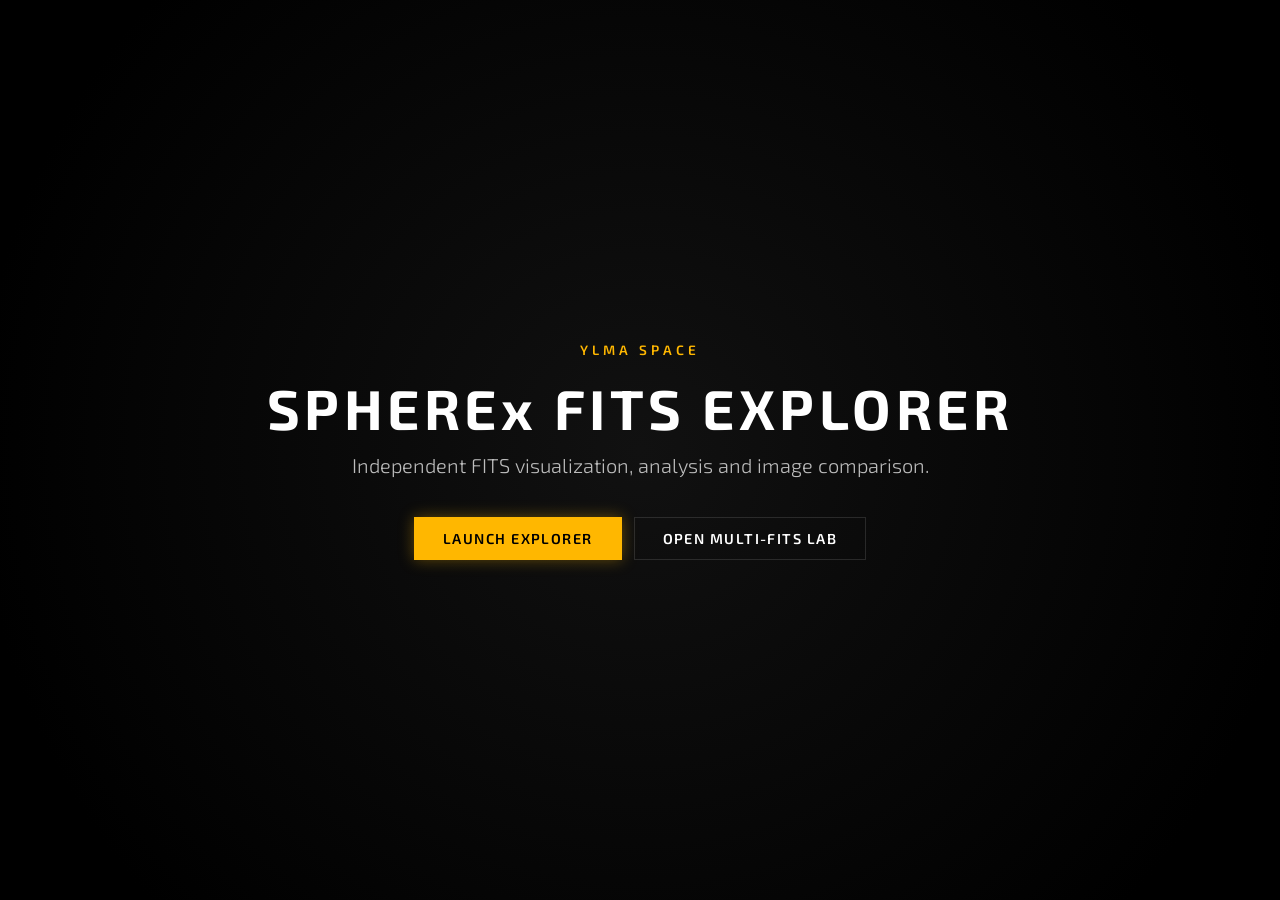
<file: frontend/index.html>
<!DOCTYPE html>
<html lang="en">
<head>
    <meta charset="UTF-8">
    <meta name="viewport" content="width=device-width, height=device-height, initial-scale=1.0, user-scalable=no">
    <title>YLMA SPHEREx Explorer | Independent FITS Viewer</title>
    <meta name="theme-color" content="#050a0d">
    <link rel="manifest" href="manifest.webmanifest">
    <link rel="icon" type="image/png" href="https://raw.githubusercontent.com/ylmaspace/assets/main/Sphere%20X%20Explorer.png">
    <link rel="apple-touch-icon" href="https://raw.githubusercontent.com/ylmaspace/assets/main/Sphere%20X%20Explorer.png">
    <link rel="preconnect" href="https://fonts.googleapis.com">
    <link rel="preconnect" href="https://fonts.gstatic.com" crossorigin>
    <link href="https://fonts.googleapis.com/css2?family=Exo+2:wght@300;400;500;600;700&family=Inter:wght@300;400;500;600;700&display=swap" rel="stylesheet">
    
<link rel="stylesheet" href="styles.css?v=fits-progress-20261115">
</head>
<body>

    <!-- LANDING VIEW -->
    <div id="landing-view" class="view-container active">
        <div class="landing-bg"></div>
        <div class="landing-content">
            <div class="brand-badge">YLMA SPACE</div>
            <h1 class="landing-title">SPHEREx FITS EXPLORER</h1>
            <p class="landing-subtitle">Independent FITS visualization, analysis and image comparison.</p>
            
            <div class="landing-cta-container">
                <button id="explore-btn" class="ylma-btn primary-gold">LAUNCH EXPLORER</button>
                <a href="multifits.html" class="ylma-btn outline landing-multifits-link">OPEN MULTI-FITS LAB</a>
            </div>
        </div>
    </div>

    <!-- EXPLORER VIEW -->
    <div id="explorer-view" class="view-container">
        <!-- HEADER -->
        <header class="explorer-header">
            <div class="header-left">
                <div class="brand-logo" id="back-home">YLMA SPACE</div>
                <div class="header-divider"></div>
                <div class="header-subtitle">SPHEREx IBE CORE v2.6</div>
            </div>
            
            <div class="header-center">
                <div class="user-badge" id="user-session-badge">YLMA-USER</div>
                <div class="score-display">
                    <span id="header-status-text">BACKEND CONNECTED</span>
                </div>
            </div>

            <div class="header-right">
                <a href="multifits.html" class="ylma-btn outline" id="open-multifits-tool">MULTI-FITS LAB</a>
                <button id="nav-objects-btn" class="ylma-btn outline">VISIBLE OBJECTS</button>
            </div>
        </header>

        <!-- SEARCH BAR -->
        <section class="search-bar-section">
            <form id="search-form" class="search-form">
                <div class="input-group">
                    <label for="input-ra">RA (Right Ascension)</label>
                    <input type="number" step="0.0001" id="input-ra" value="150.1" required>
                </div>
                <div class="input-group">
                    <label for="input-dec">Dec (Declination)</label>
                    <input type="number" step="0.0001" id="input-dec" value="2.2" required>
                </div>
                <div class="input-group">
                    <label for="input-radius">FOV / Zoom (°)</label>
                    <input type="number" step="0.01" id="input-radius" value="10" required>
                </div>
                <button type="submit" id="search-btn" class="ylma-btn primary-gold">QUERY IBE</button>
            </form>
            <div class="demo-badge-indicator" id="demo-indicator">IRSA SCIENCE ARCHIVE</div>
        </section>

        <!-- MAIN WORKSPACE -->
        <div class="workspace-grid">
            
            <!-- LEFT VISOR AREA -->
            <div class="visor-container">
                <div class="visor-toolbar">
                    <div class="visor-mode-title" id="current-mode-label">INDEPENDENT FITS VIEWER</div>
                    <div class="visor-controls-group">
                        <button class="ylma-btn control-btn active" id="layer-real">DSS / VizieR</button>
                        <button class="ylma-btn control-btn" id="layer-fits">LOCAL FITS</button>
                        <button class="ylma-btn control-btn" id="select-fits-btn" type="button">OPEN PRIMARY FITS</button>
                        <input id="local-fits-input" type="file" accept=".fits,.fit,.fts,application/fits" multiple hidden>
                        <input id="compare-fits-input" type="file" accept=".fits,.fit,.fts,application/fits" hidden>
                        <button class="ylma-btn control-btn" id="btn-split" title="Compare the primary and second local FITS image">SPLIT VIEW</button>
                        <button class="ylma-btn control-btn" id="btn-blink" title="Alternate between the two local FITS images">BLINK COMPARISON</button>
                        <button class="ylma-btn control-btn" id="btn-fs">FULL SCREEN</button>
                    </div>
                </div>

                <div class="fits-url-import" role="group" aria-label="Load FITS from URL">
                    <label for="fits-url-input">LOAD FITS FROM IRSA URL</label>
                    <div class="fits-url-controls">
                        <input id="fits-url-input" type="url" inputmode="url" autocomplete="url"
                            placeholder="https://irsa.ipac.caltech.edu/ibe/data/spherex/...fits"
                            aria-label="Direct FITS file URL">
                        <button id="load-fits-url-btn" class="ylma-btn primary-gold" type="button">LOAD URL</button>
                    </div>
                    <small>HTTPS · SPHEREx IBE file · 120 MB maximum</small>
                </div>

                <!-- Independent local FITS visualization stage -->
                <div class="visor-stage" id="visor-stage">
                    <div class="loading-overlay" id="loading-overlay">
                        <div class="spinner"></div>
                        <div class="loading-text">LOADING IBE ARCHIVE...</div>
                    </div>

                    <div id="fits-dropzone" class="fits-dropzone" role="button" tabindex="0" aria-label="Drop a FITS file here or click to browse">
                        <div class="fits-drop-icon">FITS</div>
                        <strong>ADD IMAGE TO SKY MAP</strong>
                        <span>Drop one FITS file to visualize it, or load a second file with Compare</span>
                        <small>FITS / FIT · up to 120 MB · WCS parsing and automatic HDU selection</small>
                        <button class="ylma-btn primary-gold fits-drop-button" id="fits-drop-button" type="button">SELECT FITS FILE</button>
                    </div>
                    <div class="fits-progress-overlay" id="fits-progress-overlay" aria-live="polite" aria-hidden="true">
                        <div class="fits-progress-card">
                            <div class="fits-progress-orbit"></div>
                            <h3 id="fits-progress-title">PROCESSING OBSERVATION</h3>
                            <p id="fits-progress-message">Preparing FITS file…</p>
                            <div class="fits-progress-track"><div id="fits-progress-bar"></div></div>
                            <strong id="fits-progress-percent">0%</strong>
                        </div>
                    </div>
                    <!-- Single container -->
                    
                    <section id="fits-local-viewer" class="fits-local-viewer" aria-label="Visor FITS independiente" hidden>
                        <div class="fits-local-toolbar">
                            <strong id="fits-local-title">FITS IMAGE</strong>
                            <span id="fits-local-coords">RA — · Dec —</span>
                            <span id="fits-local-pixel-coords">PIXEL X — · Y —</span>
                            <button type="button" id="fits-local-reset">FIT TO VIEW</button>
                        </div>
                        <div id="fits-local-viewport" class="fits-local-viewport">
                            <img id="fits-local-image" alt="Scientific preview of the selected FITS image" draggable="false">
                        </div>
                        <div class="fits-local-footer">LOCAL VIEWER · NO ALADIN / CDS DEPENDENCY · WHEEL: ZOOM · DRAG: PAN</div>
                    </section>

                    <section id="split-local-container" class="split-local-container" style="display:none">
                        <button type="button" id="split-compare-upload" class="ylma-btn primary-gold split-compare-upload">CHANGE SECOND FITS IMAGE</button>
                        <div class="split-local-pane"><img id="split-local-left" alt="First FITS image"><span id="split-local-left-title">FITS A</span></div>
                        <div class="split-local-pane"><img id="split-local-right" alt="Second FITS image"><span id="split-local-right-title">FITS B</span></div>
                    </section>
                    <div class="visor-hud-coords">
                        <span id="hud-coords">CENTER · RA: 150.1000 | Dec: +02.2000</span>
                        <span id="hud-cursor-coords">CURSOR · RA —° | Dec —°</span>
                        <span id="hud-survey">SURVEY: DSS2/color</span>
                    </div>

                    <!-- CONTROL DESLIZANTE INFERIOR (Modo Normal) -->
                    <div class="hud-timeline-bottom" id="normal-timeline">
                        <div class="timeline-top-row">
                            <span class="timeline-main-title" id="timeline-epoch-title">SELECTED OBSERVATION</span>
                            <div class="timeline-clock-display" id="hud-time-display">—</div>
                        </div>
                        <div class="curved-slider-container">
                            <label class="sr-only" for="epoch-index">Observation number</label><input type="text" inputmode="numeric" pattern="[0-9]*" id="epoch-index" class="epoch-index-input" value="1" aria-label="Selected observation number">
                        </div>
                    </div>
                </div>
            </div>

            <!-- RIGHT PANEL: OBJECT INFO -->
            <div class="sidebar-panel">
                <div class="panel-section">
                    <h3 class="panel-title">OBSERVATION DATA</h3>
                    <div class="info-grid" id="object-info-grid">
                        <div class="info-row">
                            <span class="info-key">Estado API</span>
                            <span class="info-val ylma-status" id="info-status">Waiting for IRSA query</span>
                        </div>
                        <div class="info-row">
                            <span class="info-key">Coordenadas Centro</span>
                            <span class="info-val" id="info-radec">150.100, +2.200</span>
                        </div>
                        <div class="info-row">
                            <span class="info-key">Archivo FITS Activo</span>
                            <span class="info-val" id="info-epoch-label">No product selected</span>
                        </div>
                        <div class="info-row">
                            <span class="info-key">Observaciones IRSA</span>
                            <span class="info-val" id="info-count">0 sources</span>
                        </div>
                    </div>
                </div>

                <div class="panel-section catalog-panel">
                    <h3 class="panel-title">SPHEREx ARCHIVE · IRSA</h3>
                    <p class="doc-text">Browse official directories and download FITS files. You can paste an IRSA directory URL or a relative path. QR2 is available for download; DR1 and QR3 are used for newer observations.</p>
                    <label class="catalog-label" for="catalog-path">Directory URL or path</label>
                    <input id="catalog-path" class="catalog-input" type="text" value="https://irsa.ipac.caltech.edu/ibe/data/spherex/" placeholder="https://irsa.ipac.caltech.edu/ibe/data/spherex/">
                    <div class="catalog-actions">
                        <button id="catalog-up-btn" class="ylma-btn outline catalog-up-btn" type="button">← UP ONE LEVEL</button>
                        <button id="catalog-search-btn" class="ylma-btn primary-gold catalog-search-btn" type="button">EXPLORAR</button>
                    </div>
                    <div id="catalog-status" class="doc-text" role="status" aria-live="polite">IRSA archive ready to browse.</div>
                    <div id="catalog-results" class="catalog-results"></div>
                </div>

                <div class="panel-section saved-sky-panel">
                    <h3 class="panel-title">MY SKY MAP</h3>
                    <p class="doc-text">Your saved FITS files and their WCS positions. Stored locally in this browser.</p>
                    <div class="saved-sky-summary" id="saved-sky-summary">0 images added</div>
                    <div id="saved-sky-list" class="saved-sky-list"><p class="doc-text">You have not saved any images yet.</p></div>
                </div>
                <div class="panel-section">
                    <h3 class="panel-title">SYSTEM ARCHITECTURE</h3>
                    <p class="doc-text">
                        Advanced synchronization with dual split view and blinking interpolation for differential analysis.
                    </p>
                    <a href="/docs" target="_blank" class="ylma-link">Open FastAPI documentation &rarr;</a>
                </div>
            </div>

        </div>
    </div>

    <!-- MODAL DE VISIBLE OBJECTS -->
    <div id="objects-modal" class="modal-overlay">
        <div class="modal-box">
            <div class="modal-header">
                <h3>OBJECTS AND SOURCES AT THIS LOCATION AND TIME</h3>
                <button class="modal-close" id="objects-close-btn">&times;</button>
            </div>
            <div class="modal-body" id="objects-modal-body">
                <p style="color: #BDBDBD; font-size: 0.85rem; margin-bottom: 16px;">
                    Results filtered by coordinates and exact observation time:
                </p>
                <div id="objects-list-container" style="display: flex; flex-direction: column; gap: 10px;">
                    <!-- Rellenado por JavaScript -->
                </div>
            </div>
        </div>
    </div>

    <!-- MODAL DE BLINK INTERACTIVO -->
    <div id="blink-modal" class="modal-overlay">
        <div class="modal-box" style="max-width: 700px;">
            <div class="modal-header">
                <h3>COMPARADOR INTERACTIVO BLINK (PARPADEO)</h3>
                <button class="modal-close" id="blink-close-btn">&times;</button>
            </div>
            <div class="modal-body" style="display: flex; flex-direction: column; gap: 16px; align-items: center;">
                <p style="color: #BDBDBD; font-size: 0.85rem; text-align: center;">
                    Comparing the same sky position by automatically alternating between two time epochs.
                </p>
                <div class="compare-upload-row">
                    <button type="button" class="ylma-btn primary-gold" id="blink-compare-upload">SUBIR SEGUNDA FITS IMAGE</button>
                    <span>Choose a second FITS file from your computer. No Aladin or IRSA connection is needed.</span>
                </div>
                <div id="blink-preview-box" style="width: 100%; height: 320px; background: #000; border: 1px solid var(--ylma-gold); position: relative; display: flex; justify-content: center; align-items: center;">
                    <img id="blink-local-image" alt="FITS image alternating during comparison" style="display:none;max-width:100%;max-height:100%;object-fit:contain;">
                    <div id="blink-status-label" style="position: absolute; top: 10px; left: 10px; background: rgba(0,0,0,0.8); padding: 4px 8px; color: var(--ylma-gold); font-size: 0.75rem; font-weight: 700;">EPOCH A</div>
                </div>
                <div style="display: flex; gap: 16px; width: 100%; justify-content: space-between;">
                    <div>
                        <label style="font-size: 0.75rem; color: var(--text-muted);">Epoch 1:</label>
                        <select id="blink-epoch-1" style="background: #111; color: #fff; border: 1px solid var(--border-subtle); padding: 6px;"></select>
                    </div>
                    <div>
                        <label style="font-size: 0.75rem; color: var(--text-muted);">Epoch 2:</label>
                        <select id="blink-epoch-2" style="background: #111; color: #fff; border: 1px solid var(--border-subtle); padding: 6px;"></select>
                    </div>
                    <div class="blink-rate-control">
                        <label for="blink-interval">INTERVAL</label>
                        <select id="blink-interval" aria-label="Blink interval">
                            <option value="2000">2 seconds · 0.5 Hz</option>
                            <option value="1000" selected>1 second · 1 Hz</option>
                            <option value="500">0.5 seconds · 2 Hz</option>
                            <option value="333">⅓ second · 3 Hz</option>
                        </select>
                    </div>
                    <button id="blink-start-toggle" class="ylma-btn primary-gold" style="padding: 6px 16px;">START BLINK</button>
                </div>
            </div>
        </div>
    </div>

    <script src="script.js?v=fits-progress-20261115"></script>
</body>
</html>
</file>
<file: frontend/styles.css>
:root {
    --bg-black: #000000;
    --bg-dark05: #050505;
    --bg-dark0a: #0A0A0A;
    --bg-dark11: #111111;
    --text-white: #FFFFFF;
    --text-muted: #BDBDBD;
    --ylma-gold: #FFB700;
    --ylma-gold-glow: rgba(255, 183, 0, 0.35);
    --border-subtle: rgba(255, 255, 255, 0.12);
    --font-primary: 'Exo 2', 'Inter', sans-serif;
}

* {
    box-sizing: border-box;
    margin: 0;
    padding: 0;
}

body {
    background-color: var(--bg-black);
    color: var(--text-white);
    font-family: var(--font-primary);
    overflow: hidden;
    width: 100vw;
    height: 100vh;
}

.view-container {
    display: none;
    width: 100vw;
    height: 100vh;
}

.view-container.active {
    display: flex;
    flex-direction: column;
}

#landing-view {
    position: relative;
    justify-content: center;
    align-items: center;
    text-align: center;
    padding: 24px;
}

.landing-bg {
    position: absolute;
    inset: 0;
    background: radial-gradient(circle at center, #111111 0%, #000000 85%);
    z-index: 1;
}

.landing-content {
    position: relative;
    z-index: 2;
    max-width: 800px;
}

.brand-badge {
    font-size: 0.85rem;
    font-weight: 600;
    letter-spacing: 0.3em;
    color: var(--ylma-gold);
    margin-bottom: 16px;
    text-transform: uppercase;
}

.landing-title {
    font-size: 3.5rem;
    font-weight: 700;
    letter-spacing: 0.08em;
    margin-bottom: 12px;
}

.landing-subtitle {
    font-size: 1.25rem;
    color: var(--text-muted);
    margin-bottom: 40px;
    font-weight: 300;
}

.ylma-btn {
    background: transparent;
    color: var(--text-white);
    border: 1px solid var(--border-subtle);
    padding: 12px 28px;
    font-family: var(--font-primary);
    font-size: 0.9rem;
    font-weight: 600;
    letter-spacing: 0.1em;
    cursor: pointer;
    transition: all 0.25s ease;
    text-transform: uppercase;
}

.ylma-btn.primary-gold {
    background: var(--ylma-gold);
    color: #000000;
    border-color: var(--ylma-gold);
    box-shadow: 0 0 15px var(--ylma-gold-glow);
}

.ylma-btn.primary-gold:hover {
    background: #ffa200;
    box-shadow: 0 0 25px rgba(255, 183, 0, 0.5);
}

.ylma-btn.outline:hover {
    border-color: var(--ylma-gold);
    color: var(--ylma-gold);
}

.explorer-header {
    height: 64px;
    background: var(--bg-dark05);
    border-bottom: 1px solid var(--border-subtle);
    display: flex;
    justify-content: space-between;
    align-items: center;
    padding: 0 24px;
    flex-shrink: 0;
}

.header-left, .header-center, .header-right {
    display: flex;
    align-items: center;
    gap: 16px;
}

.brand-logo {
    font-weight: 700;
    font-size: 0.95rem;
    letter-spacing: 0.15em;
    color: var(--ylma-gold);
    cursor: pointer;
}

.header-divider {
    width: 1px;
    height: 20px;
    background: var(--border-subtle);
}

.header-subtitle {
    font-size: 0.85rem;
    color: var(--text-muted);
    letter-spacing: 0.1em;
}

.user-badge {
    background: var(--bg-dark11);
    border: 1px solid var(--border-subtle);
    padding: 6px 12px;
    font-size: 0.75rem;
    color: var(--text-muted);
}

.score-display {
    font-size: 0.8rem;
    font-weight: 600;
    color: var(--ylma-gold);
}

.search-bar-section {
    background: var(--bg-dark0a);
    border-bottom: 1px solid var(--border-subtle);
    padding: 12px 24px;
    display: flex;
    justify-content: space-between;
    align-items: center;
    flex-shrink: 0;
}

.search-form {
    display: flex;
    gap: 16px;
    align-items: flex-end;
}

.input-group {
    display: flex;
    flex-direction: column;
    gap: 4px;
}

.input-group label {
    font-size: 0.7rem;
    color: var(--text-muted);
    letter-spacing: 0.08em;
}

.input-group input {
    background: var(--bg-black);
    border: 1px solid var(--border-subtle);
    color: var(--text-white);
    padding: 8px 12px;
    font-family: var(--font-primary);
    font-size: 0.85rem;
    width: 130px;
}

.input-group input:focus {
    outline: none;
    border-color: var(--ylma-gold);
}

.demo-badge-indicator {
    background: rgba(255, 183, 0, 0.1);
    border: 1px solid var(--ylma-gold);
    color: var(--ylma-gold);
    font-size: 0.7rem;
    font-weight: 600;
    padding: 6px 12px;
    letter-spacing: 0.1em;
}

.workspace-grid {
    display: grid;
    grid-template-columns: 1fr 360px;
    flex-grow: 1;
    height: calc(100vh - 64px - 53px);
    overflow: hidden;
}

.visor-container {
    display: flex;
    flex-direction: column;
    background: var(--bg-black);
    border-right: 1px solid var(--border-subtle);
    position: relative;
    height: 100%;
}

.visor-toolbar {
    height: 52px;
    background: var(--bg-dark05);
    border-bottom: 1px solid var(--border-subtle);
    display: flex;
    justify-content: space-between;
    align-items: center;
    padding: 0 16px;
    flex-shrink: 0;
}

.visor-mode-title {
    font-size: 0.8rem;
    font-weight: 600;
    letter-spacing: 0.1em;
    color: var(--text-muted);
}

.visor-controls-group {
    display: flex;
    gap: 8px;
}

.control-btn {
    padding: 6px 12px;
    font-size: 0.75rem;
}

.control-btn.active {
    background: var(--ylma-gold);
    color: #000000;
    border-color: var(--ylma-gold);
}

.visor-stage {
    flex-grow: 1;
    position: relative;
    background: #020202;
    width: 100%;
    height: 100%;
    overflow: hidden;
}

/* --- ESTILOS VISTA DIVIDIDA (SPLIT VIEW) --- */
#split-view-container {
    display: none;
    width: 100%;
    height: 100%;
    position: absolute;
    inset: 0;
    z-index: 20;
    background: #000;
    grid-template-columns: 1fr 1fr;
    gap: 2px;
}

.split-pane {
    position: relative;
    width: 100%;
    height: 100%;
    display: flex;
    flex-direction: column;
}

.split-map {
    width: 100%;
    flex-grow: 1;
}

.split-hud-bar {
    background: rgba(5, 5, 5, 0.95);
    border-top: 1px solid var(--border-subtle);
    padding: 8px 12px;
    display: flex;
    flex-direction: column;
    gap: 4px;
    flex-shrink: 0;
}

.split-hud-bar span {
    font-size: 0.7rem;
    color: var(--ylma-gold);
    font-weight: 700;
    letter-spacing: 0.1em;
}

.epoch-index-input {
    width: 104px;
    min-width: 72px;
    background: #080808;
    border: 1px solid rgba(255, 183, 0, 0.55);
    border-radius: 3px;
    color: var(--text-white);
    padding: 8px 10px;
    font: 600 0.85rem var(--font-primary);
    text-align: center;
    font-variant-numeric: tabular-nums;
}
.epoch-index-input:focus {
    outline: 2px solid rgba(255, 183, 0, 0.3);
    border-color: var(--ylma-gold);
}
.epoch-index-input:disabled {
    opacity: 0.45;
    cursor: not-allowed;
}
.sr-only {
    position: absolute;
    width: 1px;
    height: 1px;
    padding: 0;
    margin: -1px;
    overflow: hidden;
    clip: rect(0, 0, 0, 0);
    white-space: nowrap;
    border: 0;
}

.loading-overlay {
    position: absolute;
    inset: 0;
    background: rgba(0, 0, 0, 0.85);
    display: flex;
    flex-direction: column;
    justify-content: center;
    align-items: center;
    gap: 16px;
    z-index: 100;
    opacity: 0;
    pointer-events: none;
    transition: opacity 0.2s ease;
}

.loading-overlay.active {
    opacity: 1;
    pointer-events: auto;
}

.spinner {
    width: 36px;
    height: 36px;
    border: 3px solid var(--border-subtle);
    border-top-color: var(--ylma-gold);
    border-radius: 50%;
    animation: spin 0.8s linear infinite;
}

@keyframes spin {
    to { transform: rotate(360deg); }
}

.loading-text {
    font-size: 0.8rem;
    letter-spacing: 0.2em;
    color: var(--ylma-gold);
}

.visor-hud-coords {
    position: absolute;
    top: 12px;
    left: 12px;
    background: rgba(0, 0, 0, 0.75);
    border: 1px solid var(--border-subtle);
    padding: 6px 10px;
    font-size: 0.7rem;
    letter-spacing: 0.08em;
    color: var(--text-muted);
    display: flex;
    gap: 12px;
    z-index: 10;
    pointer-events: none;
}

/* --- HUD INFERIOR FIJO --- */
.hud-timeline-bottom {
    position: absolute;
    bottom: 0;
    left: 0;
    right: 0;
    background: rgba(5, 5, 5, 0.92);
    backdrop-filter: blur(8px);
    border-top: 1px solid rgba(255, 183, 0, 0.35);
    padding: 10px 24px;
    display: flex;
    flex-direction: column;
    gap: 6px;
    z-index: 30 !important;
}

.timeline-top-row {
    display: flex;
    justify-content: space-between;
    align-items: center;
}

.timeline-main-title {
    font-size: 0.75rem;
    font-weight: 700;
    letter-spacing: 0.15em;
    color: var(--ylma-gold);
}

.timeline-clock-display {
    font-size: 1.15rem;
    font-weight: 700;
    letter-spacing: 0.1em;
    color: var(--text-white);
    text-shadow: 0 0 10px var(--ylma-gold-glow);
}

.curved-slider-container {
    width: 100%;
    display: flex;
    align-items: center;
}
.curved-slider-container .epoch-index-input {
    width: 120px;
}

/* SIDEBAR PANEL */
.sidebar-panel {
    background: var(--bg-dark05);
    display: flex;
    flex-direction: column;
    overflow-y: auto;
    height: 100%;
}

.panel-section {
    padding: 20px;
    border-bottom: 1px solid var(--border-subtle);
}

.panel-title {
    font-size: 0.8rem;
    font-weight: 700;
    letter-spacing: 0.15em;
    color: var(--text-white);
    margin-bottom: 16px;
}

.info-grid {
    display: flex;
    flex-direction: column;
    gap: 10px;
}

.info-row {
    display: flex;
    justify-content: space-between;
    font-size: 0.8rem;
}

.info-key {
    color: var(--text-muted);
}

.info-val {
    color: var(--text-white);
    font-weight: 500;
}

.ylma-status {
    color: var(--ylma-gold);
    font-weight: 600;
}

.doc-text {
    font-size: 0.8rem;
    color: var(--text-muted);
    line-height: 1.5;
    margin-bottom: 12px;
}

.ylma-link {
    font-size: 0.8rem;
    color: var(--ylma-gold);
    text-decoration: none;
    letter-spacing: 0.05em;
}

.ylma-link:hover {
    text-decoration: underline;
}

/* MODALS */
.modal-overlay {
    position: fixed;
    inset: 0;
    background: rgba(0, 0, 0, 0.85);
    display: none;
    justify-content: center;
    align-items: center;
    z-index: 1000;
    padding: 24px;
}

.modal-overlay.active {
    display: flex;
}

.modal-box {
    background: var(--bg-dark0a);
    border: 1px solid var(--border-subtle);
    width: 100%;
    max-width: 650px;
    max-height: 85vh;
    display: flex;
    flex-direction: column;
    box-shadow: 0 0 30px rgba(0, 0, 0, 0.8);
}

.modal-header {
    padding: 16px 24px;
    background: var(--bg-dark05);
    border-bottom: 1px solid var(--border-subtle);
    display: flex;
    justify-content: space-between;
    align-items: center;
}

.modal-header h3 {
    font-size: 0.85rem;
    letter-spacing: 0.15em;
    color: var(--ylma-gold);
}

.modal-close {
    background: transparent;
    border: none;
    color: var(--text-muted);
    font-size: 1.5rem;
    cursor: pointer;
}

.modal-close:hover {
    color: var(--text-white);
}

.modal-body {
    padding: 24px;
    overflow-y: auto;
}

@media (max-width: 900px) {
    body { overflow: auto; height: auto; min-height: 100vh; }
    .view-container { width: 100%; min-height: 100vh; height: auto; }
    .view-container.active { min-height: 100vh; }
    .explorer-header { min-height: 64px; height: auto; flex-wrap: wrap; gap: 10px; padding: 12px 16px; }
    .search-bar-section { align-items: stretch; flex-direction: column; gap: 12px; }
    .search-form { flex-wrap: wrap; }
    .workspace-grid { grid-template-columns: 1fr; height: auto; overflow: visible; }
    .visor-container { min-height: 60vh; }
    .sidebar-panel { max-height: none; overflow: visible; }
}
@media (max-width: 560px) {
    .landing-title { font-size: 2.1rem; }
    .header-left, .header-center, .header-right { flex-wrap: wrap; }
    .search-form { display: grid; grid-template-columns: 1fr 1fr; }
    .input-group input { width: 100%; min-width: 0; }
    .visor-toolbar { height: auto; min-height: 52px; flex-wrap: wrap; gap: 8px; padding: 10px; }
    .visor-controls-group { flex-wrap: wrap; }
    .epoch-index-input { width: 82px; }
    .hud-timeline-bottom { padding: 8px 12px; }
}
.catalog-label {
    display: block;
    color: var(--text-muted);
    font-size: 0.72rem;
    margin: 10px 0 5px;
    letter-spacing: 0.04em;
}
.catalog-input {
    display: block;
    width: 100%;
    background: #050505;
    border: 1px solid var(--border-subtle);
    color: var(--text-white);
    padding: 9px 10px;
    border-radius: 3px;
    font: 0.82rem var(--font-primary);
}
.catalog-input:focus { outline: 1px solid var(--ylma-gold); border-color: var(--ylma-gold); }
.catalog-search-btn { width: 100%; margin-top: 12px; padding: 10px 12px; font-size: 0.72rem; }
.catalog-results { display: flex; flex-direction: column; gap: 6px; max-height: 280px; overflow: auto; margin-top: 8px; }
.catalog-entry {
    width: 100%;
    text-align: left;
    overflow-wrap: anywhere;
    padding: 9px 10px;
    border: 1px solid var(--border-subtle);
    background: #090909;
    color: var(--text-white);
    font: 0.76rem var(--font-primary);
    cursor: pointer;
}
.catalog-entry:hover, .catalog-entry:focus-visible { border-color: var(--ylma-gold); color: var(--ylma-gold); outline: none; }


/* Local FITS import */
.fits-dropzone {
    position: absolute;
    z-index: 12;
    top: 14px;
    left: 14px;
    display: flex;
    flex-direction: column;
    gap: 5px;
    max-width: min(390px, calc(100% - 28px));
    padding: 12px 16px;
    border: 1px dashed rgba(255, 193, 7, 0.65);
    border-radius: 4px;
    background: rgba(5, 10, 13, 0.88);
    color: var(--text-white);
    cursor: pointer;
    font-size: 0.72rem;
    transition: border-color .15s ease, background .15s ease;
}
.fits-dropzone strong { color: var(--ylma-gold); letter-spacing: .08em; }
.fits-dropzone span { color: var(--text-muted); }
.fits-dropzone:hover, .fits-dropzone:focus-visible, .fits-dropzone.drag-active {
    outline: none;
    border-color: var(--ylma-gold);
    background: rgba(30, 24, 5, 0.94);
    box-shadow: 0 0 18px rgba(255, 193, 7, 0.14);
}


/* FITS import workspace */
.fits-dropzone {
    position: absolute;
    z-index: 12;
    top: 50%;
    left: 50%;
    transform: translate(-50%, -50%);
    width: min(520px, calc(100% - 40px));
    min-height: 245px;
    max-width: 520px;
    padding: 28px 30px;
    display: flex;
    flex-direction: column;
    align-items: center;
    justify-content: center;
    gap: 12px;
    text-align: center;
    border: 1px dashed rgba(255, 183, 0, .72);
    border-radius: 8px;
    background: linear-gradient(145deg, rgba(18, 17, 10, .96), rgba(5, 7, 9, .96));
    color: var(--text-white);
    cursor: pointer;
    box-shadow: 0 18px 55px rgba(0,0,0,.38), 0 0 32px rgba(255,183,0,.08);
    transition: border-color .18s ease, background .18s ease, box-shadow .18s ease;
}
.fits-dropzone strong { color: var(--ylma-gold); font-size: .94rem; letter-spacing: .1em; }
.fits-dropzone span { color: var(--text-white); font-size: .82rem; }
.fits-dropzone small { color: var(--text-muted); font-size: .7rem; line-height: 1.5; }
.fits-dropzone:hover, .fits-dropzone:focus-visible, .fits-dropzone.drag-active {
    outline: none;
    border-color: #ffd65c;
    background: linear-gradient(145deg, rgba(40, 31, 8, .98), rgba(5, 7, 9, .98));
    box-shadow: 0 0 35px rgba(255,183,0,.2);
}
.fits-drop-icon {
    display: grid;
    place-items: center;
    width: 64px;
    height: 64px;
    border: 1px solid var(--ylma-gold);
    border-radius: 12px;
    color: var(--ylma-gold);
    font-weight: 800;
    letter-spacing: .12em;
    background: rgba(255,183,0,.08);
}
.fits-drop-button { margin-top: 5px; }
.fits-progress-overlay {
    display: none;
    position: absolute;
    z-index: 50;
    inset: 0;
    align-items: center;
    justify-content: center;
    background: rgba(0,0,0,.82);
    backdrop-filter: blur(8px);
}
.fits-progress-overlay.active { display: flex; }
.fits-progress-card {
    width: min(440px, calc(100% - 36px));
    padding: 30px;
    border: 1px solid rgba(255,183,0,.55);
    border-radius: 8px;
    background: #090909;
    text-align: center;
    box-shadow: 0 18px 60px rgba(0,0,0,.5);
}
.fits-progress-card h3 { color: var(--ylma-gold); font-size: .95rem; letter-spacing: .12em; margin: 15px 0 10px; }
.fits-progress-card p { color: var(--text-muted); font-size: .82rem; margin-bottom: 18px; }
.fits-progress-track { height: 8px; background: #242424; border-radius: 20px; overflow: hidden; margin-bottom: 10px; }
.fits-progress-track div { width: 0; height: 100%; background: var(--ylma-gold); transition: width .18s ease; }
.fits-progress-card strong { color: var(--ylma-gold); font-size: .8rem; }
.fits-progress-orbit {
    width: 42px; height: 42px; margin: auto;
    border: 3px solid rgba(255,183,0,.2);
    border-top-color: var(--ylma-gold);
    border-radius: 50%;
    animation: fits-orbit .8s linear infinite;
}
@keyframes fits-orbit { to { transform: rotate(360deg); } }
.saved-sky-summary { color: var(--ylma-gold); font-size: .72rem; margin: 8px 0; }
.saved-sky-list { display: flex; flex-direction: column; gap: 7px; max-height: 230px; overflow: auto; }
.saved-sky-item {
    display: flex; flex-direction: column; gap: 4px; width: 100%;
    padding: 10px; border: 1px solid var(--border-subtle);
    background: #090909; color: var(--text-white); text-align: left;
    font: inherit; cursor: pointer;
}
.saved-sky-item:hover, .saved-sky-item:focus-visible { border-color: var(--ylma-gold); outline: none; }
.saved-sky-item strong { color: var(--ylma-gold); font-size: .72rem; overflow-wrap: anywhere; }
.saved-sky-item span { color: var(--text-muted); font-size: .66rem; }
.saved-sky-item button { align-self: flex-end; border: 0; background: transparent; color: #ff8b72; cursor: pointer; font-size: .65rem; }
@media (max-width: 900px) {
    .fits-dropzone { min-height: 205px; padding: 22px 18px; }
    .fits-dropzone strong { font-size: .8rem; }
}

.fits-dropzone.fits-loaded { opacity: .08; pointer-events: none; transition: opacity .35s ease; }

/* Independent FITS raster viewer: no Aladin/CDS runtime required */
.fits-local-viewer{position:absolute;inset:0;z-index:8;display:flex;flex-direction:column;background:#020405;min-height:300px}
.fits-local-viewer[hidden]{display:none!important}
.fits-local-toolbar{display:flex;justify-content:space-between;align-items:center;gap:12px;padding:10px 14px;color:#ffbb00;border-bottom:1px solid rgba(255,187,0,.28);font-size:.72rem;flex-wrap:wrap}
.fits-local-toolbar span{color:#d4d9df}
.fits-local-toolbar button{background:#171717;color:#ffbb00;border:1px solid #806000;padding:6px 12px;cursor:pointer}
.fits-local-viewport{flex:1;min-height:0;overflow:hidden;display:flex;align-items:center;justify-content:center;cursor:grab;touch-action:none;background:radial-gradient(ellipse at center,#101820 0%,#020405 75%)}
.fits-local-viewport:active{cursor:grabbing}
.fits-local-viewport img{max-width:100%;max-height:100%;object-fit:contain;transform-origin:center center;user-select:none;-webkit-user-drag:none}
.fits-local-footer{padding:7px 12px;color:#89939d;font-size:.62rem;letter-spacing:.06em;border-top:1px solid rgba(255,187,0,.2)}

.catalog-actions{display:grid;grid-template-columns:auto 1fr;gap:8px;align-items:center;margin:8px 0}
.catalog-up-btn{padding:9px 10px;font-size:.68rem;white-space:nowrap}
.catalog-search-btn{width:100%;margin:0}
.catalog-download-entry{display:block;text-decoration:none;color:var(--ylma-gold);border:1px solid rgba(255,183,0,.25);padding:9px 10px;font-size:.72rem;overflow-wrap:anywhere}
.catalog-download-entry:hover{background:rgba(255,183,0,.1);border-color:var(--ylma-gold)}
.catalog-entry{width:100%;text-align:left}

/* Comparación de FITS locales: parpadeo y vista dividida */
.compare-upload-row{display:flex;align-items:center;gap:12px;flex-wrap:wrap;width:100%;justify-content:center}
.compare-upload-row span{font-size:.72rem;color:var(--text-muted)}
#blink-local-image{max-width:100%;max-height:100%;object-fit:contain}
.split-local-container{position:absolute;inset:0;z-index:9;grid-template-columns:1fr 1fr;background:#020405;min-height:0}
.split-local-pane{position:relative;display:flex;align-items:center;justify-content:center;overflow:hidden;border-right:1px solid rgba(255,187,0,.35);background:#020405}
.split-local-pane img{max-width:100%;max-height:100%;object-fit:contain}
.split-local-pane span{position:absolute;top:10px;left:10px;padding:6px 9px;background:rgba(0,0,0,.8);color:var(--ylma-gold);font-size:.72rem;overflow-wrap:anywhere}
@media(max-width:700px){.split-local-container{grid-template-columns:1fr 1fr}.split-local-pane span{font-size:.58rem;max-width:90%}}

.split-compare-upload{position:absolute;top:10px;right:10px;z-index:4;padding:7px 10px;font-size:.65rem}


/* Importación FITS remota: panel independiente, sin alterar la carga local */
.fits-url-import{position:relative;z-index:3;top:auto;right:auto;width:calc(100% - 24px);max-width:none;margin:10px 12px 14px;padding:10px 12px;border:1px solid rgba(255,187,0,.28);border-radius:6px;background:rgba(5,10,13,.96);box-shadow:0 4px 16px rgba(0,0,0,.22);display:flex;flex-direction:column;gap:7px;box-sizing:border-box}
.fits-url-import label{color:var(--ylma-gold);font-size:.68rem;font-weight:700;letter-spacing:.08em}
.fits-url-controls{display:flex;gap:8px;min-width:0}
.fits-url-controls input{flex:1;min-width:0;background:#050505;border:1px solid var(--border-subtle);border-radius:3px;color:var(--text-white);padding:9px 10px;font: .72rem var(--font-primary)}
.fits-url-controls input:focus{outline:1px solid var(--ylma-gold);border-color:var(--ylma-gold)}
.fits-url-controls button{white-space:nowrap;padding:8px 12px;font-size:.68rem}
.fits-url-import small{color:var(--text-muted);font-size:.62rem}
@media(max-width:700px){.fits-url-import{width:calc(100% - 16px);margin:8px}.fits-url-controls{flex-direction:column}.fits-url-controls button{width:100%}}


/* Comparación FITS local: el visor principal se conserva y ocupa media pantalla. */
.visor-stage.local-split-active #fits-local-viewer{
    display:flex!important;position:absolute;inset:0 auto 0 0;width:50%;height:100%;
    z-index:8;border-right:1px solid rgba(255,187,0,.55);box-sizing:border-box;
}
.visor-stage.local-split-active #split-local-container{
    display:block!important;position:absolute;inset:0 0 0 50%;width:50%;height:100%;
    z-index:9;background:#020405;box-sizing:border-box;
}
.visor-stage.local-split-active #split-local-container .split-local-pane:first-of-type{display:none}
.visor-stage.local-split-active #split-local-container .split-local-pane:last-of-type{
    position:absolute;inset:0;width:100%;height:100%;border:0;
}
.visor-stage.local-split-active #split-local-container .split-local-pane img{
    width:100%;height:100%;max-width:100%;max-height:100%;object-fit:contain;
}
.visor-stage.local-split-active #fits-local-viewport img{
    width:100%;height:100%;max-width:100%;max-height:100%;object-fit:contain;
}
.blink-rate-control{display:flex;flex-direction:column;gap:5px;min-width:170px}
.blink-rate-control label{font-size:.68rem;color:var(--ylma-gold);letter-spacing:.07em}
.blink-rate-control select{background:#111;color:#fff;border:1px solid var(--border-subtle);padding:7px 9px;font:inherit}
#blink-preview-box{overflow:hidden}
#blink-preview-box #blink-local-image{
    position:absolute;inset:0;width:100%;height:100%;max-width:100%;max-height:100%;object-fit:contain;
}
@media(max-width:700px){
    .visor-stage.local-split-active #fits-local-viewer,
    .visor-stage.local-split-active #split-local-container{width:50%}
    .blink-rate-control{min-width:130px}
}


/* Entrada al laboratorio multimagen independiente */
#open-multifits-tool{display:inline-flex;align-items:center;justify-content:center;text-decoration:none;white-space:nowrap}
@media(max-width:900px){#open-multifits-tool{font-size:.65rem;padding:8px 10px}}


/* Landing shortcuts and compact scientific cursor HUD */
.landing-cta-container{display:flex;align-items:center;justify-content:center;gap:12px;flex-wrap:wrap}
.landing-multifits-link{display:inline-flex;align-items:center;justify-content:center;text-decoration:none}
.visor-hud-coords{flex-wrap:wrap;max-width:calc(100% - 24px)}
.fits-local-toolbar span{font-size:.66rem;font-variant-numeric:tabular-nums}
@media(max-width:700px){.visor-hud-coords{right:12px;gap:6px;font-size:.62rem}.landing-cta-container{align-items:stretch}.landing-cta-container .ylma-btn{width:100%}}


/* Local FITS comparison panes */
.split-local-container {
    position: absolute;
    inset: 0;
    z-index: 12;
    display: grid;
    grid-template-columns: 1fr 1fr;
    gap: 3px;
    background: #000;
    padding: 34px 8px 52px;
}
.split-local-pane {
    min-width: 0;
    min-height: 0;
    position: relative;
    display: flex;
    align-items: center;
    justify-content: center;
    overflow: hidden;
    background: #050505;
    border: 1px solid rgba(255,183,0,.28);
}
.split-local-pane img {
    display: block;
    max-width: 100%;
    max-height: 100%;
    width: 100%;
    height: 100%;
    object-fit: contain;
}
.split-local-pane > span {
    position: absolute;
    left: 10px;
    bottom: 10px;
    padding: 5px 8px;
    color: var(--ylma-gold);
    background: rgba(0,0,0,.8);
    font-size: .72rem;
    font-weight: 700;
    letter-spacing: .08em;
}
.split-compare-upload {
    position: absolute;
    top: 6px;
    right: 8px;
    z-index: 3;
    padding: 7px 10px;
    font-size: .68rem;
}


/* Honest server-processing state for FITS uploads (upload transfer and FITS decoding are separate stages). */
#fits-progress-overlay.is-processing .fits-progress-track {
    position: relative;
    background: #242424;
}
#fits-progress-overlay.is-processing .fits-progress-track > div {
    width: 36% !important;
    background: linear-gradient(90deg, rgba(255,187,0,.25), #ffbb00, rgba(255,187,0,.25));
    animation: fits-server-processing 1.35s ease-in-out infinite;
}
@keyframes fits-server-processing {
    0% { transform: translateX(-115%); }
    100% { transform: translateX(300%); }
}
#fits-progress-overlay.is-processing .fits-progress-card strong {
    letter-spacing: .12em;
}
</file>
